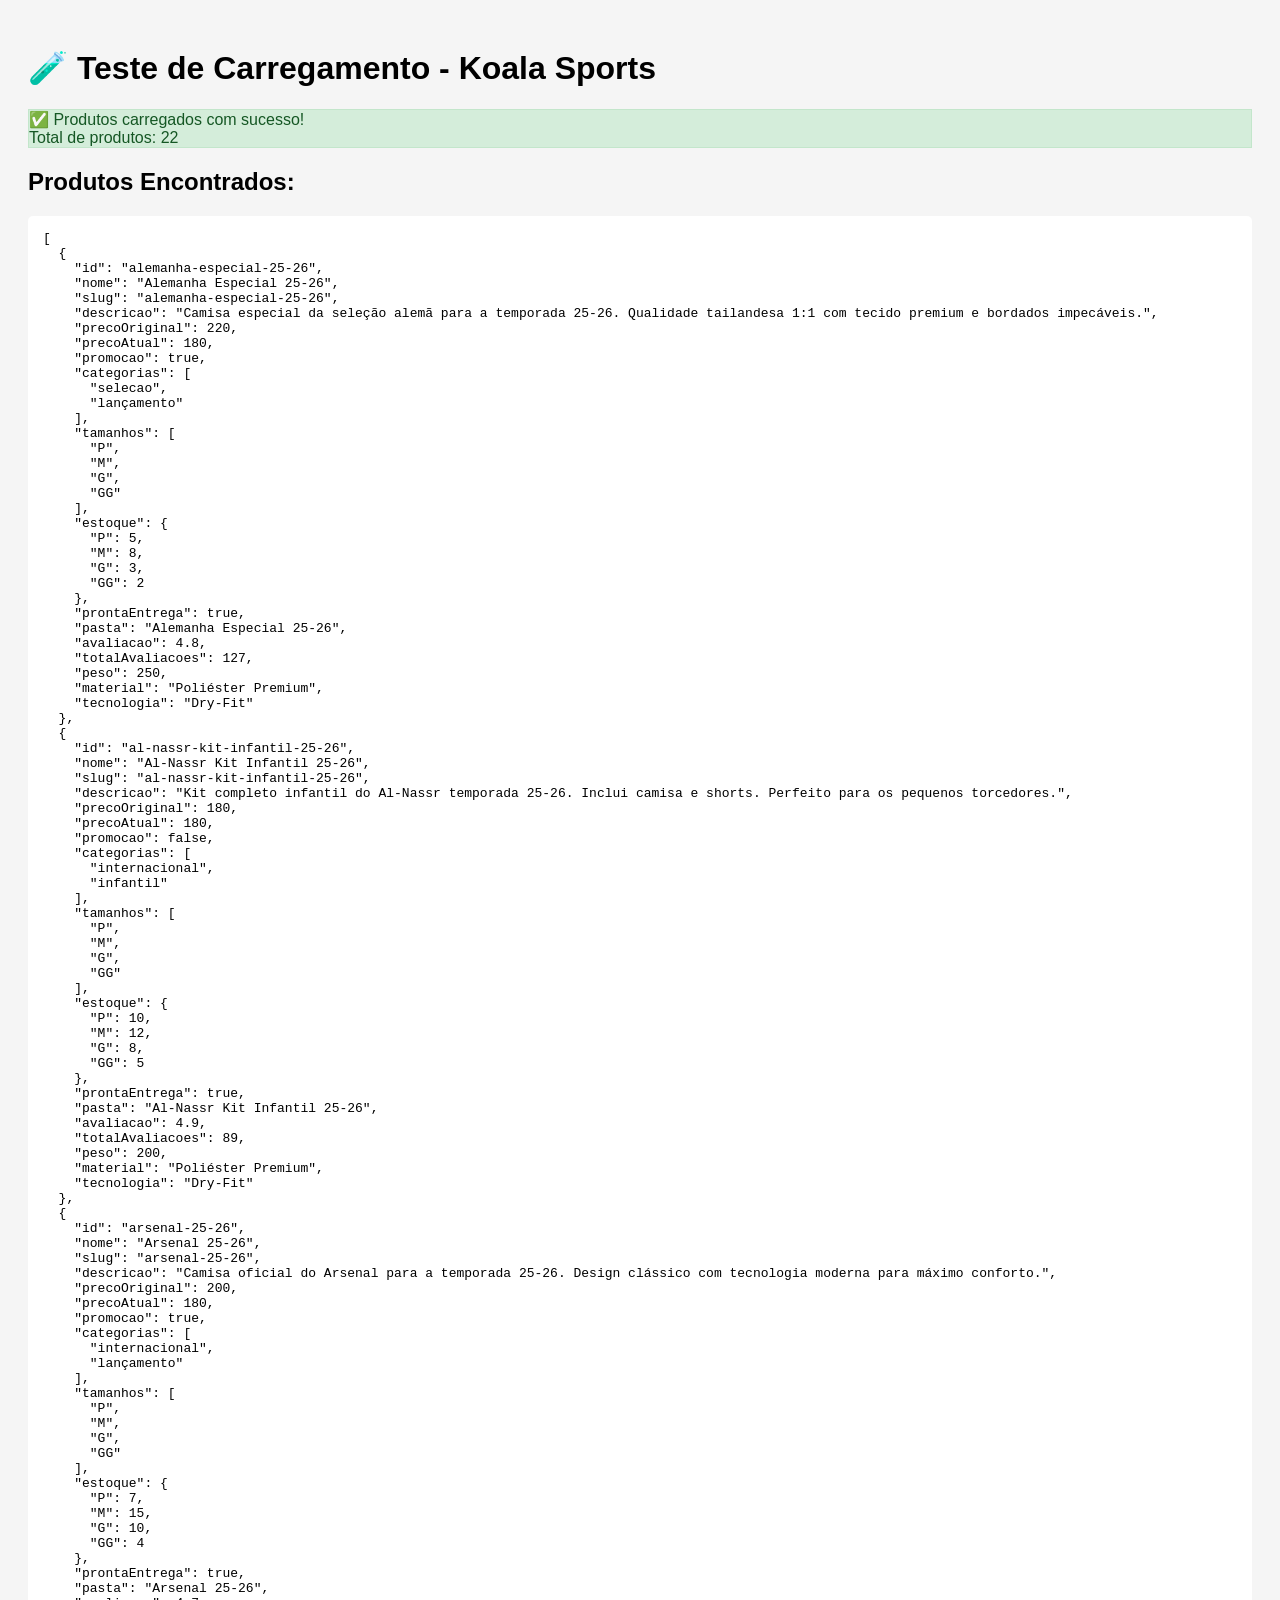
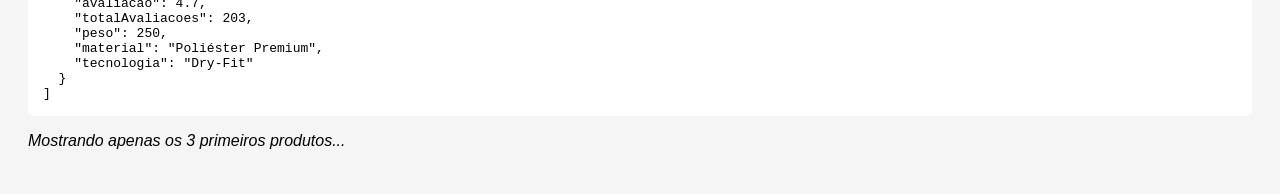
<file: test.html>
<!DOCTYPE html>
<html lang="pt-BR">
<head>
  <meta charset="UTF-8">
  <meta name="viewport" content="width=device-width, initial-scale=1.0">
  <title>Teste - Koala Sports</title>
  <style>
    body { font-family: Arial, sans-serif; padding: 20px; background: #f5f5f5; }
    .status { padding: 20px; margin: 10px 0; border-radius: 8px; }
    .success { background: #d4edda; color: #155724; border: 1px solid #c3e6cb; }
    .error { background: #f8d7da; color: #721c24; border: 1px solid #f5c6cb; }
    .info { background: #d1ecf1; color: #0c5460; border: 1px solid #bee5eb; }
    pre { background: #fff; padding: 15px; border-radius: 5px; overflow-x: auto; }
  </style>
</head>
<body>
  <h1>🧪 Teste de Carregamento - Koala Sports</h1>
  
  <div id="status"></div>
  <div id="produtos"></div>

  <script>
    const statusDiv = document.getElementById('status');
    const produtosDiv = document.getElementById('produtos');

    async function testarCarregamento() {
      try {
        statusDiv.innerHTML = '<div class="info">⏳ Carregando produtos...</div>';
        
        const response = await fetch('produtos.json');
        
        if (!response.ok) {
          throw new Error(`HTTP error! status: ${response.status}`);
        }
        
        const data = await response.json();
        
        statusDiv.innerHTML = `
          <div class="success">
            ✅ Produtos carregados com sucesso!<br>
            Total de produtos: ${data.produtos.length}
          </div>
        `;
        
        produtosDiv.innerHTML = `
          <h2>Produtos Encontrados:</h2>
          <pre>${JSON.stringify(data.produtos.slice(0, 3), null, 2)}</pre>
          <p><em>Mostrando apenas os 3 primeiros produtos...</em></p>
        `;
        
      } catch (error) {
        statusDiv.innerHTML = `
          <div class="error">
            ❌ Erro ao carregar produtos:<br>
            ${error.message}<br><br>
            <strong>Possíveis soluções:</strong><br>
            1. Use um servidor web local (não abra o arquivo diretamente)<br>
            2. Python: <code>python -m http.server 8000</code><br>
            3. Node.js: <code>npx http-server</code><br>
            4. VS Code: Instale a extensão "Live Server"
          </div>
        `;
        console.error('Erro completo:', error);
      }
    }

    // Testa ao carregar a página
    testarCarregamento();
  </script>
</body>
</html>
</file>
